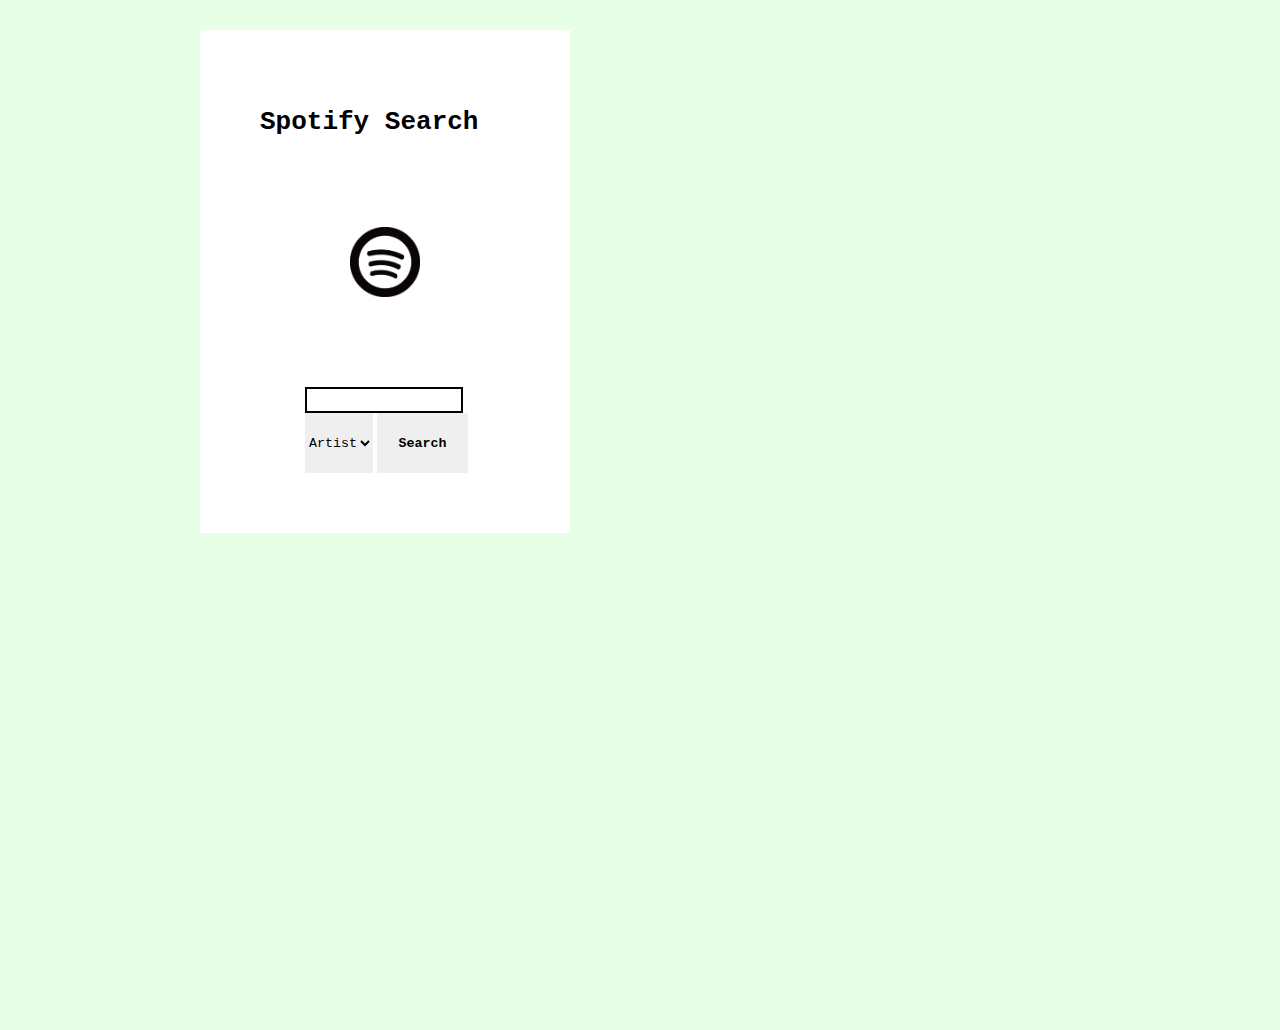
<file: Spotify/index.html>
<!DOCTYPE html>
<html>
    <head>
        <meta charset="utf-8">
        <title>Spotify open source API practice</title>
        <link href="stylesheet.css" rel="stylesheet" >
    </head>

    <body>
        <div class="searchContainer">
            <h1> Spotify Search </h1>
            <img id="logo" src="social-spotify-circle_318-25418.png.jpeg"></img>
            <input id="userInput" type = "text"/>
            <select id="select">
                <option value="artist">Artist</option>
                <option value="album">Album</option>
            </select>
            <button id="searchButton" type="button" name="button"> Search</button>
        </div>

        <div class = "resultContainer"></div>
            <div id="results">
            </div>
        </div>

        <script src="https://code.jquery.com/jquery-3.1.0.min.js" integrity="sha256-cCueBR6CsyA4/9szpPfrX3s49M9vUU5BgtiJj06wt/s=" crossorigin="anonymous"></script>
        <script src="spotify.js"></script>

    </body>
</html>
</file>
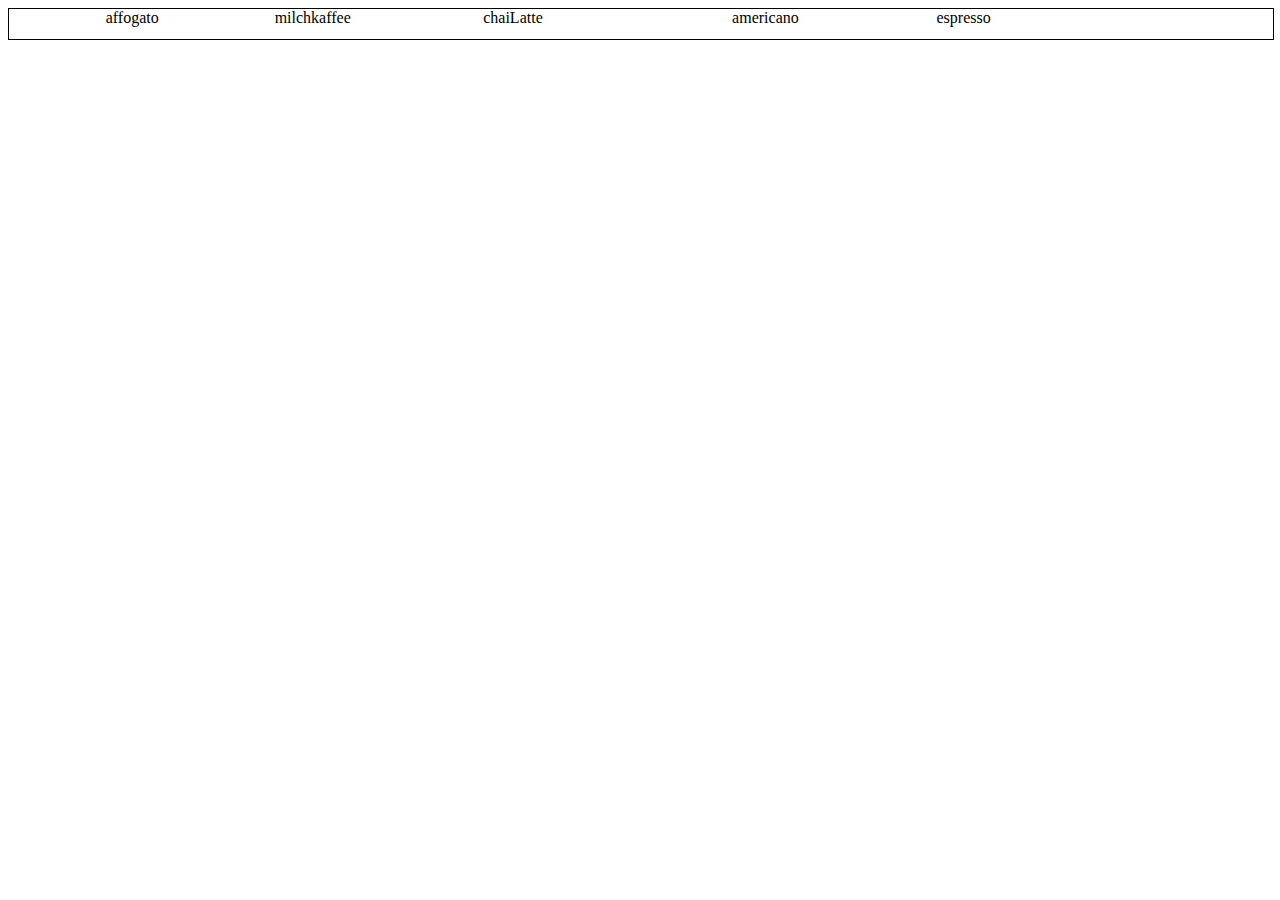
<file: ticker/index.html>
<!DOCTYPE html>
<html>
<head>
    <link href="ticker.css" rel="stylesheet">
</head>
    <body>
        <div id="container">


                <div class="coffee" id="espresso">espresso</div>
                <div class="coffee" id="americano">americano</div>
                <div class="coffee" id="chaiLatte">chaiLatte</div>
                <div class="coffee" id="milchkaffee">milchkaffee</div>
                <div class="coffee" id="affogato">affogato</div>
                <div class="coffee" id="irishCoffee">irishCoffee</div>


        </div>


        <script src="ticker.js"></script>
    </body>
</html>
</file>
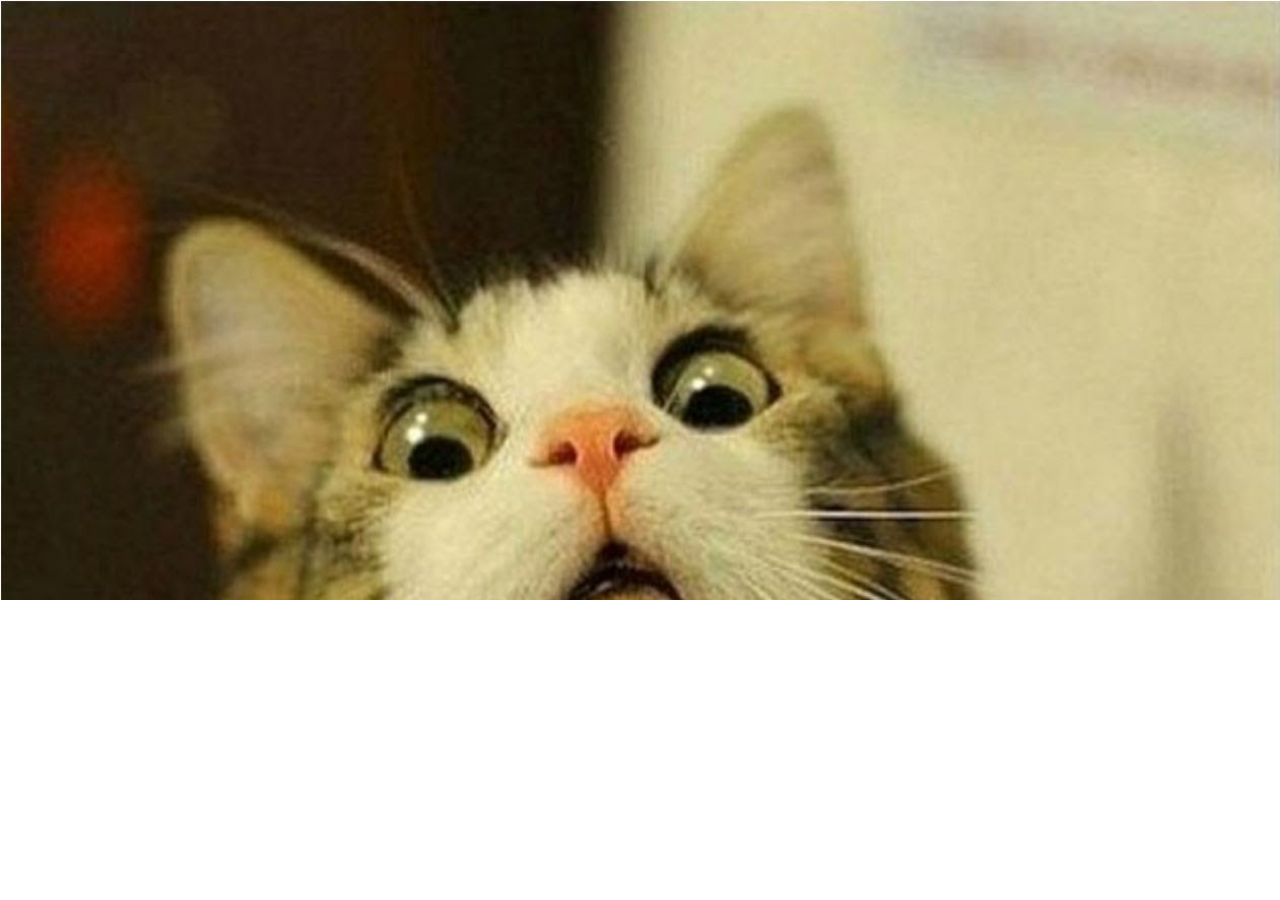
<file: Kittycarousel/Kittycarousel.html>
<!DOCTYPE html>
<!--Project:Kitty carousel-->

<html>
    <head>
        <title>Kitty Carousel</title>
        <link type="text/css" rel="stylesheet" href="Kittycarousel.css"/>
    </head>
    <body>
            <div class="image" id="kitty1"></div>
            <div class="image" id="kitty2"></div>
            <div class="image" id="kitty3"></div>
            <div class="image" id="kitty4"></div>

            <div class="button-container">
                    <div class="button"></div>
                    <div class="button"></div>
                    <div class="button"></div>
                    <div class="button"></div>
           </div>
           <script src="Kittycarousel.js"></script>
</body>
</html>
</file>
<file: Spotify/stylesheet.css>
body {
    width: 100%;
    height: 1000px;
    margin: 0px;
    background-color: #e6ffe6;
}

.searchContainer {
    width: 250px;
    position: absolute;
    margin-left: 200px;
    background-color: white;
    padding: 60px;
}

h1 {
    font-family: monospace;
}

#logo {
    height: 70px;
    width: 70px;
    margin:60px;
    padding: 30px;
    display: block;
}

#userInput {
    height: 20px;
    width: 150px;
    margin-left: 45px;
    border: 2px solid black;
    font-size: 15px;
    text-indent: 5px;
    font-family: monospace;
}

#select {
    height: 60px;
    margin-left: 45px;
    border: 2px black;
    font-family: monospace;
}

#searchButton {
    height: 60px;
    width: 91px;
    border: 0px;
    font-family: monospace;
    font-weight: bold;
}


.resultContainer {
    margin-top: 30px;
}

#results {
    margin-top: 100px;
    float:left;
}

.image {
    height: 100px;
    width: 100px;
}

.title {
    font-size: 15px;
    display: inline;
    margin-top: 10px;
    margin-left: 15px;
    color: black;
    text-align: center;
    position: absolute;
    font-weight: bold;
    font-family: monospace;
}

.listing {
    height: 130px;
    margin: 10px;
    margin-left: 200px;
    margin-top: 30px;
}

p {
    margin: 0;
}

a {
    text-decoration: none;
    color: black;
}

a :hover {
    color: #F1F2C0;
}



#noResults {
    font-size: 20px;
    font-family: monospace;
    text-align: center;
    margin: 50px;
}

#searchHeadline {
    font-family: monospace;
    font-size: 15px;
    font-weight: bold;
    text-align: center;
    margin-top: 440px;
    margin-left: 200px;
}



#loadMore {
    text-align: center;
    margin-left: 40%;
}
</file>
<file: ticker/ticker.css>
#container {
    height: 30px;
    width: 100%;
    border: 1px solid black;


}

.coffee {
    display: inline-block;
    float: right;
    margin-left: 10px;
    position: absolute;


}

#espresso {
    right: 10px;


}

#americano {

    right: 100px;

}

#chaiLatte {

    right: 200px;
}

#milchkaffee {
    right:300px;
}

#affogato {
    right:400px;
}

#irishCoffee {
    right:500px;
}
</file>
<file: Kittycarousel/Kittycarousel.css>
html,body {
    margin: 0px;
    padding: 0px;
}

.image {
    height: 600px;
    width: 100%;
    background-size: cover;
    position: absolute;
    margin: 0;
    right: -100%;
}


.current {
    transform: translateX(-100%);
    transition-property: transform;
    transition-duration: 0.2s;
    transition-timing-function: linear;
}

.finished {
    transform: translateX(-200%);
    transition-property: transform;
    transition-duration: 0.2s;
    transition-timing-function: linear;
}


#kitty1 {
    background-image: url("kitty1.jpg");
}

#kitty2 {
    background-image: url("kitty2.jpg");
}

#kitty3 {
    background-image: url("kitty3.jpg");
}

#kitty4 {
    background-image: url("kitty4.jpg");
}

.button-container {
    position: absolute;
    top: 600px;
    margin: 0;
    text-align: center;
    left: 50%;
    transform: translateX(-50%);
    z-index: 2000;
}

.button {
    height: 20px;
    width: 20px;
    border-radius: 50%;
    border: 4px solid white;
    background-color: transparent;
    margin: 20px;
    display: inline-block;
}

.button-current {
    background-color: white;
}
</file>
